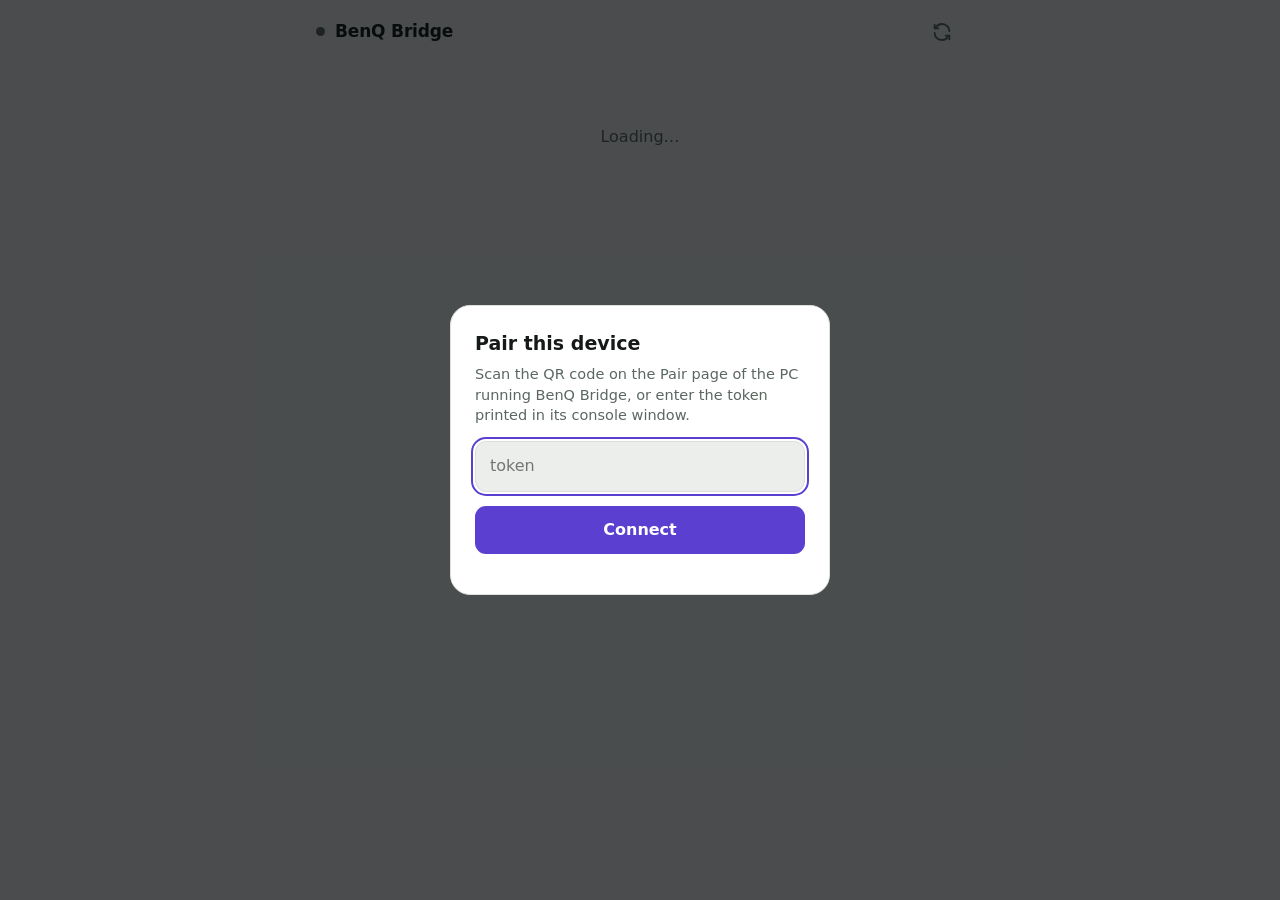
<file: wwwroot/index.html>
<!DOCTYPE html>
<html lang="en">
<head>
<meta charset="utf-8">
<meta name="viewport" content="width=device-width, initial-scale=1, viewport-fit=cover">
<meta name="theme-color" content="#0f1211" media="(prefers-color-scheme: dark)">
<meta name="theme-color" content="#f2f4f2" media="(prefers-color-scheme: light)">
<meta name="apple-mobile-web-app-capable" content="yes">
<meta name="apple-mobile-web-app-status-bar-style" content="black-translucent">
<title>BenQ Bridge</title>
<link rel="manifest" href="manifest.webmanifest">
<link rel="icon" href="icon.svg" type="image/svg+xml">
<link rel="apple-touch-icon" href="icon.svg">
<link rel="stylesheet" href="styles.css">
</head>
<body>

<header class="topbar">
  <div class="brand">
    <span class="dot" id="connDot" title="connection"></span>
    <span class="brand-name">BenQ Bridge</span>
  </div>
  <button class="icon-btn" id="btnRefresh" title="Re-read monitor" aria-label="Re-read monitor">
    <svg viewBox="0 0 24 24" fill="none" stroke="currentColor" stroke-width="2" stroke-linecap="round" stroke-linejoin="round" aria-hidden="true">
      <path d="M20 11a8 8 0 0 0-14.3-4.6L4 8"/><path d="M4 4v4h4"/>
      <path d="M4 13a8 8 0 0 0 14.3 4.6L20 16"/><path d="M20 20v-4h-4"/>
    </svg>
  </button>
</header>

<nav class="monitors" id="monitorChips"></nav>

<main id="content">
  <div class="placeholder">Loading…</div>
</main>

<div class="toast" id="toast"></div>

<div class="modal" id="tokenModal" role="dialog" aria-modal="true" aria-labelledby="tokenTitle" hidden>
  <div class="modal-card">
    <h2 id="tokenTitle">Pair this device</h2>
    <p>Scan the QR code on the Pair page of the PC running BenQ Bridge, or enter the token printed in its console window.</p>
    <input id="tokenInput" type="text" inputmode="latin" autocomplete="off" autocapitalize="off" spellcheck="false" placeholder="token">
    <div class="modal-actions">
      <button class="primary" id="tokenSave">Connect</button>
    </div>
    <p class="hint" id="tokenHint"></p>
  </div>
</div>

<script src="app.js"></script>
</body>
</html>
</file>
<file: wwwroot/styles.css>
:root {
  --bg: #0f1211;
  --surface: #171b1a;
  --raised: #202524;
  --line: #2a302e;
  --track: #2c3331;
  --text: #e8ede9;
  --muted: #8f9b95;
  --accent: #9b83ff;
  --accent-soft: rgba(155, 131, 255, 0.16);
  --on-accent: #14102a;
  --lamp: #f2b45a;
  --lamp-soft: rgba(242, 180, 90, 0.16);
  --ok: #52d18c;
  --bad: #ff6b6b;
  --bad-soft: rgba(255, 107, 107, 0.14);
  --thumb: #f4f5f7;
  --shadow: 0 1px 2px rgba(0, 0, 0, 0.4);
  --radius: 16px;
  --radius-sm: 11px;
  color-scheme: dark;
}

@media (prefers-color-scheme: light) {
  :root {
    --bg: #f2f4f2;
    --surface: #ffffff;
    --raised: #eceeec;
    --line: #dcdfdc;
    --track: #dde1de;
    --text: #151a18;
    --muted: #5b6761;
    --accent: #5a3fd1;
    --accent-soft: rgba(90, 63, 209, 0.12);
    --on-accent: #ffffff;
    --lamp: #a95f00;
    --lamp-soft: rgba(201, 120, 0, 0.14);
    --ok: #178a52;
    --bad: #c4312f;
    --bad-soft: rgba(196, 49, 47, 0.1);
    --thumb: #ffffff;
    --shadow: 0 1px 2px rgba(20, 30, 25, 0.12);
    color-scheme: light;
  }
}

* { box-sizing: border-box; -webkit-tap-highlight-color: transparent; }

html, body {
  margin: 0;
  background: var(--bg);
  color: var(--text);
  font: 16px/1.4 "Segoe UI Variable Text", "Segoe UI", system-ui, -apple-system, Roboto, sans-serif;
  overscroll-behavior-y: contain;
}

body { padding-bottom: calc(40px + env(safe-area-inset-bottom)); }

button { font: inherit; color: inherit; }

:focus-visible {
  outline: 2px solid var(--accent);
  outline-offset: 2px;
}

/* ------------------------------------------------------------ top bar */

.topbar {
  position: sticky;
  top: 0;
  z-index: 20;
  display: flex;
  align-items: center;
  justify-content: space-between;
  max-width: 680px;
  margin: 0 auto;
  padding: calc(10px + env(safe-area-inset-top)) 16px 10px;
  background: color-mix(in srgb, var(--bg) 88%, transparent);
  backdrop-filter: blur(14px);
}

.brand { display: flex; align-items: center; gap: 10px; }

.brand-name { font-weight: 650; letter-spacing: -0.01em; font-size: 17px; }

.dot {
  width: 9px;
  height: 9px;
  border-radius: 50%;
  background: var(--muted);
  transition: background 0.2s, box-shadow 0.2s;
}

.dot.live { background: var(--ok); box-shadow: 0 0 0 4px color-mix(in srgb, var(--ok) 20%, transparent); }
.dot.down { background: var(--bad); box-shadow: 0 0 0 4px color-mix(in srgb, var(--bad) 20%, transparent); }

.icon-btn {
  display: grid;
  place-items: center;
  width: 44px;
  height: 44px;
  border: 0;
  border-radius: 50%;
  background: transparent;
  color: var(--muted);
  cursor: pointer;
}

.icon-btn:hover { background: var(--raised); color: var(--text); }
.icon-btn:active { transform: scale(0.94); }
.icon-btn svg { width: 22px; height: 22px; }
.icon-btn.spin svg { animation: spin 0.7s linear infinite; }

@keyframes spin { to { transform: rotate(360deg); } }

/* ------------------------------------------------------------ layout */

.monitors,
main {
  max-width: 680px;
  margin: 0 auto;
}

/* ------------------------------------------------------------ monitor chips */

.monitors {
  display: flex;
  gap: 8px;
  padding: 2px 16px 6px;
  overflow-x: auto;
  scrollbar-width: none;
}

.monitors::-webkit-scrollbar { display: none; }

.chip {
  flex: 0 0 auto;
  min-height: 40px;
  border: 1px solid var(--line);
  background: var(--surface);
  color: var(--muted);
  border-radius: 999px;
  padding: 8px 16px;
  font-size: 14px;
  font-weight: 560;
  white-space: nowrap;
  cursor: pointer;
}

.chip.active {
  background: var(--accent);
  border-color: var(--accent);
  color: var(--on-accent);
}

.chip.unsupported { opacity: 0.55; }

/* ------------------------------------------------------------ content */

main { padding: 6px 16px 0; }

.section-title {
  margin: 26px 4px 10px;
  font-size: 14px;
  font-weight: 650;
  color: var(--muted);
}

/* One surface per category; controls are rows inside it, not separate cards. */
.group {
  background: var(--surface);
  border: 1px solid var(--line);
  border-radius: var(--radius);
  box-shadow: var(--shadow);
  overflow: hidden;
}

.group > .card {
  padding: 16px 18px;
  border-bottom: 1px solid var(--line);
}

.group > .card:last-child { border-bottom: 0; }

.group.hero { margin-top: 6px; }

.card-head {
  display: flex;
  align-items: baseline;
  justify-content: space-between;
  gap: 12px;
  margin-bottom: 12px;
}

.card-name { font-weight: 580; }

.card-value {
  font-variant-numeric: tabular-nums;
  color: var(--muted);
  font-size: 14px;
  text-align: right;
}

.card-value b { color: var(--text); font-weight: 640; }

/* Brightness is the control used most, so it gets the room. */
.hero-card { padding: 22px 18px 20px; }

.hero-card .card-head {
  flex-direction: column;
  align-items: flex-start;
  gap: 0;
  margin-bottom: 8px;
}

.hero-card .card-name { color: var(--muted); font-size: 14px; font-weight: 560; }

.hero-card .card-value { text-align: left; font-size: 20px; }

.hero-card .card-value b {
  font-size: 64px;
  font-weight: 300;
  letter-spacing: -0.035em;
  line-height: 1.05;
  margin-right: 2px;
}

/* range */

input[type="range"] {
  --pct: 0%;
  -webkit-appearance: none;
  appearance: none;
  width: 100%;
  height: 36px;
  background: transparent;
  margin: 0;
  display: block;
  touch-action: pan-y;
}

input[type="range"]::-webkit-slider-runnable-track {
  height: 10px;
  border-radius: 999px;
  background: linear-gradient(to right, var(--accent) var(--pct), var(--track) var(--pct));
}

input[type="range"]::-webkit-slider-thumb {
  -webkit-appearance: none;
  width: 28px;
  height: 28px;
  margin-top: -9px;
  border-radius: 50%;
  background: var(--thumb);
  border: 3px solid var(--accent);
  box-shadow: 0 2px 6px rgba(0, 0, 0, 0.35);
}

input[type="range"]::-moz-range-track {
  height: 10px;
  border-radius: 999px;
  background: var(--track);
}

input[type="range"]::-moz-range-progress {
  height: 10px;
  border-radius: 999px;
  background: var(--accent);
}

input[type="range"]::-moz-range-thumb {
  width: 22px;
  height: 22px;
  border-radius: 50%;
  background: var(--thumb);
  border: 3px solid var(--accent);
}

.hero-card input[type="range"]::-webkit-slider-runnable-track { height: 16px; }
.hero-card input[type="range"]::-webkit-slider-thumb { width: 36px; height: 36px; margin-top: -10px; }
.hero-card input[type="range"]::-moz-range-track,
.hero-card input[type="range"]::-moz-range-progress { height: 16px; }
.hero-card input[type="range"] { height: 44px; }

/* segmented + toggle */

.seg,
.toggle {
  display: flex;
  flex-wrap: wrap;
  gap: 6px;
}

.seg button,
.toggle button {
  flex: 1 1 auto;
  min-width: 76px;
  min-height: 44px;
  border: 1px solid transparent;
  background: var(--raised);
  color: var(--muted);
  border-radius: var(--radius-sm);
  padding: 10px 12px;
  font-size: 14.5px;
  font-weight: 560;
  cursor: pointer;
  transition: background 0.12s, color 0.12s;
}

.toggle button { flex: 1; }

.seg button:hover,
.toggle button:hover { color: var(--text); }

.seg button.active,
.toggle button.active {
  background: var(--accent-soft);
  border-color: var(--accent);
  color: var(--accent);
}

.seg button:active,
.toggle button:active { transform: scale(0.97); }

/* Low Blue Light is the eye-care control, so it takes the warm colour. */
.card.eyecare .card-name::before {
  content: "";
  display: inline-block;
  width: 8px;
  height: 8px;
  margin-right: 8px;
  border-radius: 50%;
  background: var(--lamp);
}

.card.eyecare .seg button.active,
.card.eyecare .toggle button.active {
  background: var(--lamp-soft);
  border-color: var(--lamp);
  color: var(--lamp);
}

/* info rows */

.row {
  display: flex;
  justify-content: space-between;
  gap: 16px;
  font-size: 14.5px;
}

.row .k { color: var(--muted); }
.row .v { font-variant-numeric: tabular-nums; }

.note {
  color: var(--muted);
  font-size: 14px;
  padding: 4px 4px 0;
  line-height: 1.5;
}

.placeholder { color: var(--muted); padding: 48px 0; text-align: center; }

.raw-input {
  width: 88px;
  background: var(--raised);
  border: 1px solid var(--line);
  color: var(--text);
  border-radius: 9px;
  padding: 8px 10px;
  font: inherit;
  font-variant-numeric: tabular-nums;
  text-align: right;
}

/* collapsible sections: advanced codes and reset */

.fold { margin-top: 22px; }

.fold > summary {
  display: flex;
  align-items: center;
  justify-content: space-between;
  min-height: 44px;
  padding: 8px 4px;
  list-style: none;
  cursor: pointer;
  color: var(--muted);
  font-size: 14px;
  font-weight: 650;
}

.fold > summary::-webkit-details-marker { display: none; }

.fold > summary::after {
  content: "";
  width: 8px;
  height: 8px;
  margin-right: 6px;
  border-right: 2px solid currentColor;
  border-bottom: 2px solid currentColor;
  transform: rotate(45deg);
  transition: transform 0.15s;
}

.fold[open] > summary::after { transform: rotate(-135deg); }

.fold > .group { margin-top: 4px; }

.fold.danger-fold > summary { color: var(--bad); }

/* ------------------------------------------------------------ reset / danger */

.reset-intro { margin: 2px 4px 12px; }

.card.danger .card-name { color: var(--bad); }

.danger-text {
  margin: 0 0 10px;
  color: var(--muted);
  font-size: 14px;
  line-height: 1.5;
}

.danger-text.warn {
  color: var(--lamp);
  border-left: 3px solid var(--lamp);
  padding-left: 10px;
}

button.hold {
  position: relative;
  display: block;
  width: 100%;
  min-height: 48px;
  margin-top: 4px;
  border: 1px solid color-mix(in srgb, var(--bad) 55%, transparent);
  background: var(--bad-soft);
  color: var(--bad);
  border-radius: var(--radius-sm);
  padding: 13px;
  font-weight: 640;
  cursor: pointer;
  overflow: hidden;
  touch-action: none;
  user-select: none;
  -webkit-user-select: none;
}

button.hold .hold-fill {
  position: absolute;
  inset: 0;
  width: 0;
  background: color-mix(in srgb, var(--bad) 32%, transparent);
  pointer-events: none;
}

button.hold.holding .hold-fill {
  width: 100%;
  transition: width 1.5s linear;
}

button.hold .hold-label { position: relative; }

button.hold.done {
  border-color: var(--ok);
  background: transparent;
  color: var(--ok);
}

/* ------------------------------------------------------------ toast */

.toast {
  position: fixed;
  left: 50%;
  bottom: calc(24px + env(safe-area-inset-bottom));
  transform: translate(-50%, 20px);
  background: var(--text);
  color: var(--bg);
  padding: 12px 18px;
  border-radius: var(--radius-sm);
  font-size: 14px;
  font-weight: 540;
  opacity: 0;
  pointer-events: none;
  transition: opacity 0.18s, transform 0.18s;
  max-width: 88vw;
  text-align: center;
  z-index: 40;
}

.toast.show { opacity: 1; transform: translate(-50%, 0); }
.toast.err { background: var(--bad); color: #fff; }

/* ------------------------------------------------------------ modal */

.modal {
  position: fixed;
  inset: 0;
  background: rgba(4, 6, 8, 0.7);
  display: flex;
  align-items: center;
  justify-content: center;
  padding: 24px;
  z-index: 50;
}

.modal[hidden] { display: none; }

.modal-card {
  background: var(--surface);
  border: 1px solid var(--line);
  border-radius: 20px;
  padding: 24px;
  width: 100%;
  max-width: 380px;
}

.modal-card h2 { margin: 0 0 8px; font-size: 19px; }

.modal-card p { margin: 0 0 16px; color: var(--muted); font-size: 14.5px; }

.modal-card input {
  width: 100%;
  background: var(--raised);
  border: 1px solid var(--line);
  border-radius: var(--radius-sm);
  padding: 13px 14px;
  color: var(--text);
  font: inherit;
  font-variant-numeric: tabular-nums;
}

.modal-actions { margin-top: 14px; }

button.primary {
  width: 100%;
  min-height: 48px;
  background: var(--accent);
  border: 0;
  border-radius: var(--radius-sm);
  padding: 13px;
  color: var(--on-accent);
  font-weight: 680;
  cursor: pointer;
}

.hint { margin-top: 12px; font-size: 13px; color: var(--muted); }

@media (prefers-reduced-motion: reduce) {
  *, *::before, *::after { transition: none !important; animation-duration: 0.01ms !important; }
}
</file>
